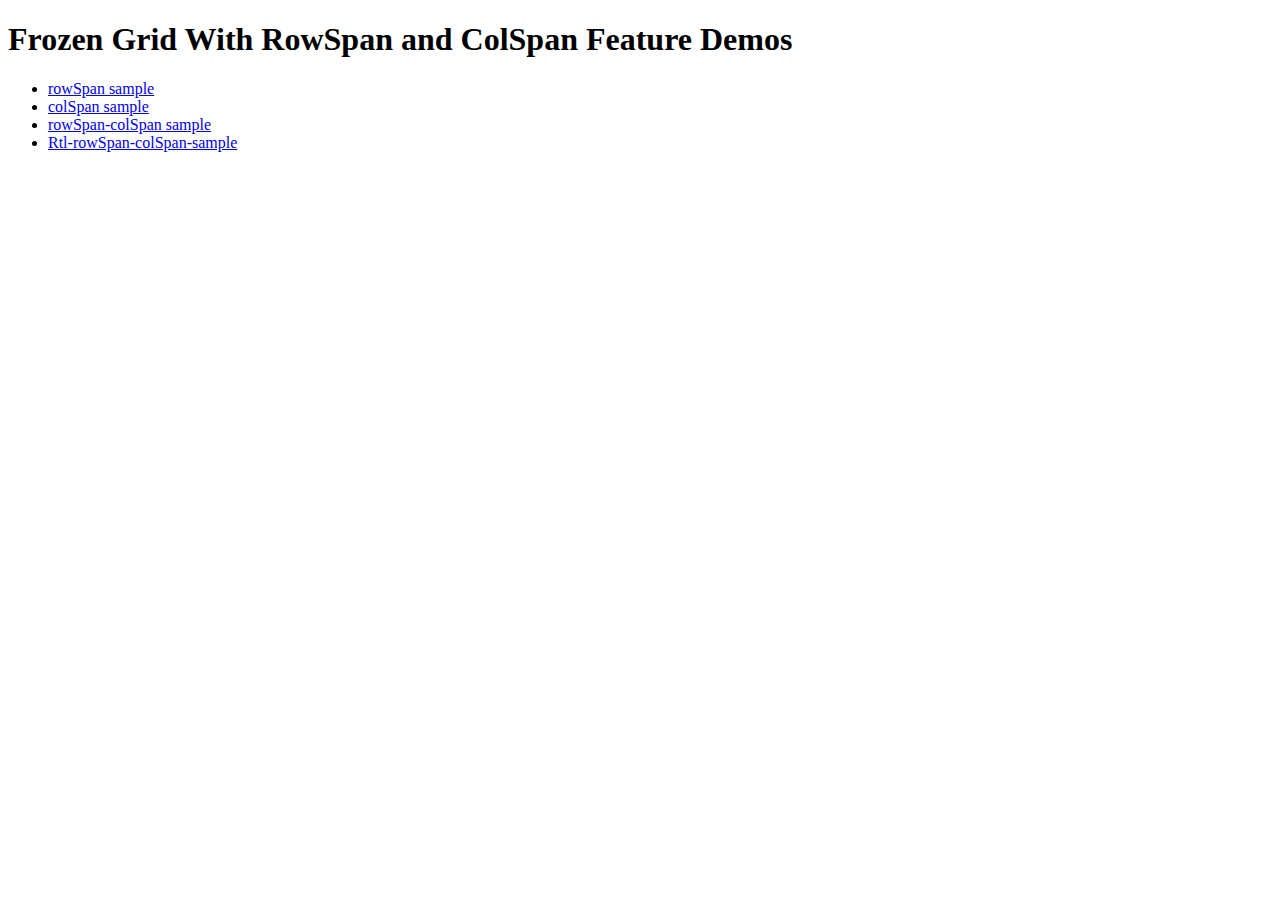
<file: index.html>
<!DOCTYPE html>
<html lang="en">

<head>
  <meta charset="UTF-8">
  <meta http-equiv="X-UA-Compatible" content="IE=edge">
  <meta name="viewport" content="width=device-width, initial-scale=1.0">
  <title>Demo Index</title>
</head>

<body>
  <h1>Frozen Grid With RowSpan and ColSpan Feature Demos</h1>
  <ul>
    <li><a href="./rowSpan-sample.html">rowSpan sample</a></li>
    <li><a href="./colSpan-sample.html">colSpan sample</a></li>
    <li><a href="./rowSpan-colSpan-sample.html">rowSpan-colSpan sample</a></li>
    <li><a href="./Rtl-rowSpan-colSpan-sample.html">Rtl-rowSpan-colSpan-sample</a></li>
  </ul>


</body>

</html>
</file>
